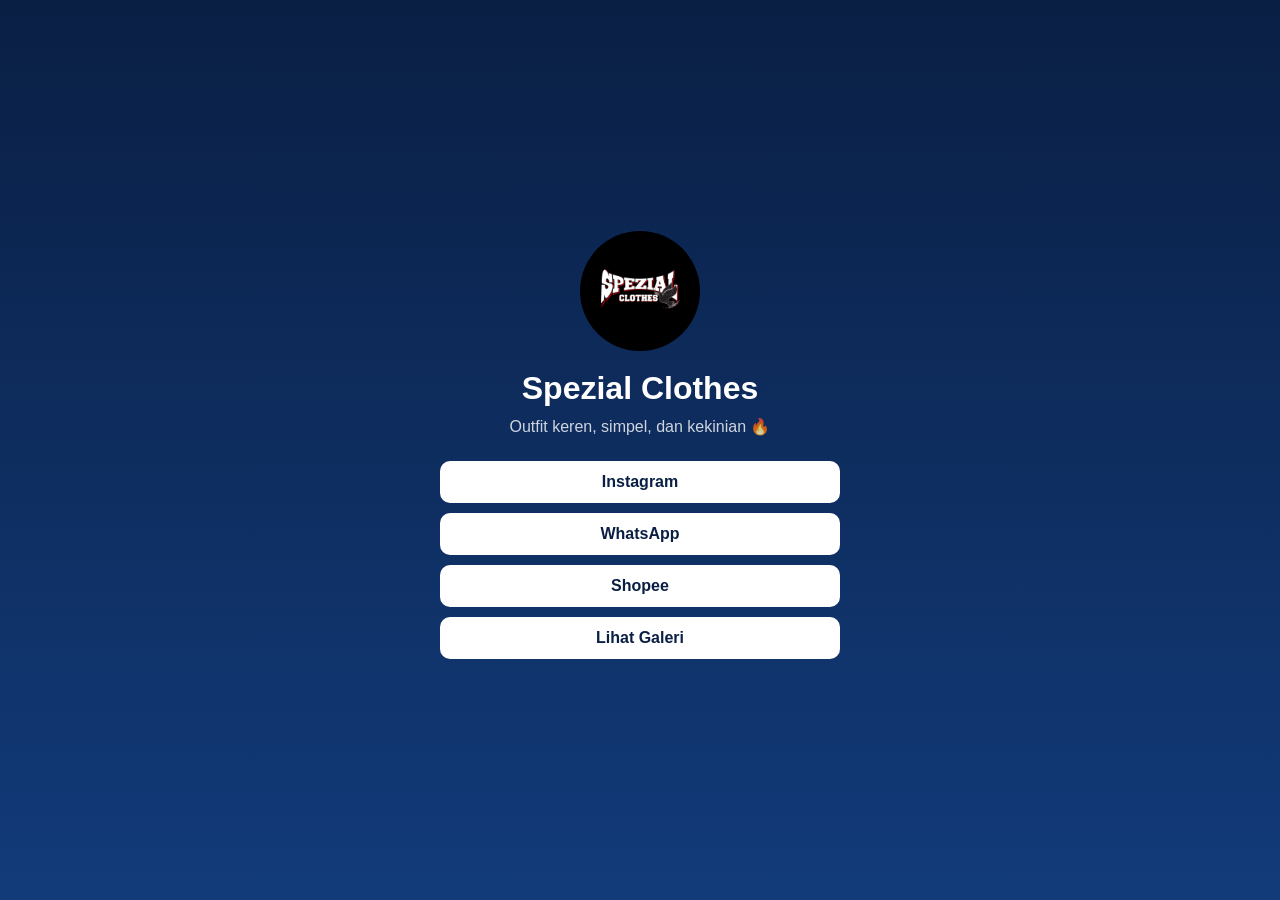
<file: index.html>
<!DOCTYPE html>
<html lang="id">
<head>
    <meta charset="UTF-8">
    <meta name="viewport" content="width=device-width, initial-scale=1.0">
    <title>Spezial Clothes</title>
    <link rel="stylesheet" href="putra/style.css">
</head>
<body>

    <main class="container">

        <!-- PROFILE -->
        <div class="profile">
            <img src="putra/logo.jpeg" alt="Logo">
            <h1>Spezial Clothes</h1>
            <p>Outfit keren, simpel, dan kekinian 🔥</p>
        </div>

        <!-- LINK BUTTON -->
        <div class="links">
            <a href="https://www.instagram.com/spezialclothes?igsh=MTI3MGlvanZ0aXo4OQ==">Instagram</a>
            <a href="https://wa.me/85604203203">WhatsApp</a>
            <a href="shopee.co.id/putrazuli">Shopee</a>
            <a href="putra/produk.html">Lihat Galeri</a>
        </div>

    </main>

</body>
</html>
</file>
<file: putra/style.css>
/* RESET */
* {
    margin: 0;
    padding: 0;
    box-sizing: border-box;
    font-family: Arial, sans-serif;
}

/* BODY */
body {
    height: 100vh;
    background: linear-gradient(to bottom, #0a1f44, #123b7a);
    display: flex;
    justify-content: center;
    align-items: center;
    color: white;
}

/* CONTAINER */
.container {
    text-align: center;
    width: 90%;
    max-width: 400px;
}

/* PROFILE */
.profile img {
    width: 120px;
    border-radius: 50%;
    margin-bottom: 15px;
}

.profile h1 {
    margin-bottom: 10px;
}

.profile p {
    margin-bottom: 25px;
    opacity: 0.8;
}

/* LINKS */
.links a {
    display: block;
    background: white;
    color: #0a1f44;
    text-decoration: none;
    padding: 12px;
    margin: 10px 0;
    border-radius: 10px;
    font-weight: bold;
    transition: 0.3s;
}

.links a:hover {
    background: #00c3ff;
    color: white;
    transform: scale(1.05);
}
/* PRODUK CONTAINER */
.produk-container {
    width: 90%;
    max-width: 500px;
    margin: auto;
    text-align: center;
}

/* HEADER */
.produk-header {
    margin-bottom: 20px;
}

/* LOKASI */
.produk-lokasi {
    margin-bottom: 30px;
}

/* GALERI */
.produk-galeri h2 {
    margin-bottom: 10px;
}

.produk-grid {
    display: grid;
    grid-template-columns: repeat(auto-fit, minmax(140px, 1fr));
    gap: 10px;
}

.produk-grid img {
    width: 100%;
    border-radius: 10px;
    transition: 0.3s;
}

.produk-grid img:hover {
    transform: scale(1.05);
}

/* BACK BUTTON */
.produk-back {
    margin-top: 20px;
}

.produk-back a {
    display: inline-block;
    text-decoration: none;
    background: white;
    color: #0a1f44;
    padding: 10px 20px;
    border-radius: 10px;
    font-weight: bold;
    transition: 0.3s;
}

.produk-back a:hover {
    background: #00c3ff;
    color: white;
}
</file>
